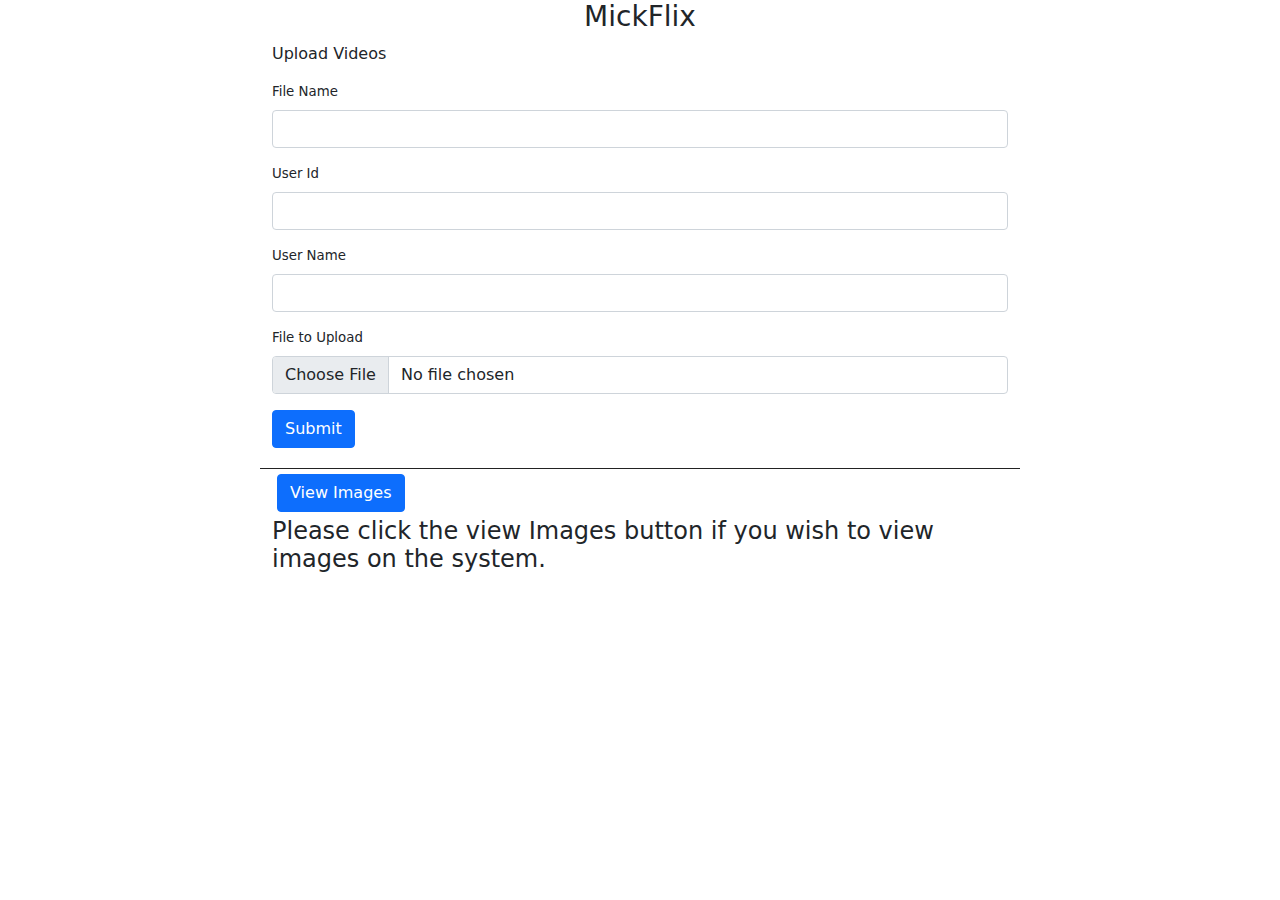
<file: index.html>
<!doctype html>
<html lang="en" ng-app="Dashboard">
  <head>
    <meta charset="UTF-8">

    <title>MickFlix</title>

      <link rel="stylesheet" type="text/css" href="CSS/bootstrap.min.css">
      <script type="text/javascript" src="JS/bootstrap.js"></script>
      <script type="text/javascript" src="JS/bootstrap.bundle.min.js"></script>
      <script type="text/javascript" src="JS/jquery-3.6.0.min.js"></script>

      <script type="text/javascript" src="JS/app.js"></script>

  </head>
  
  <body>

    <div  class="container">

        <!--Header-->
        <div class="row align-items-start">
            <div class="col-2"  ></div>

            <div class="col-8" style="text-align: center;">
              <h3>MickFlix</h3>
            </div>

            <div class="col-2"  ></div>
        </div>

        <!--New Asset Box-->
        <div class="row align-items-start">
            <div class="col-2"  ></div>

            <div class="col-8" style="text-align: left;border-bottom:1px solid #222222;">
              <p>Upload Videos</p>

              <form style="font-size: 10pt;" id="newAssetForm">
                <div class="mb-3">
                  <label for="FileName" class="form-label">File Name</label>
                  <input type="text" class="form-control" id="FileName">
                </div>

                <div class="mb-3">
                  <label for="userID" class="form-label">User Id</label>
                  <input type="string" class="form-control" id="userID">
                </div>

                <div class="mb-3">
                  <label for="userName" class="form-label">User Name</label>
                  <input type="text" class="form-control" id="userName">
                </div>

                <div class="mb-3">
                  <label for="UpFile" class="form-label">File to Upload</label>
                  <input type="file" class="form-control" id="UpFile">
                </div>
            
                <button type="button" id="subNewForm" class="btn btn-primary">Submit</button> <br/><br/>
                
              </form>
            </div>

            <div class="col-2"  ></div>
        </div>

        <!-- view Asset Area-->
        <div class="row align-items-start">
            <div class="col-2"  ></div>

            <div class="col-8" style="text-align: left;" >
              <div style="padding:5px;">
                <button  id = "retImages" type="button" class="btn btn-primary">View Images</button>
              </div>

              <div id="ImageList">

                <h4>Please click the view Images button if you wish to view images on the system.</h4>

              </div>
            </div>

            <div class="col-2"  ></div>
        </div>

    </div>
  
  </body>
</html>
</file>
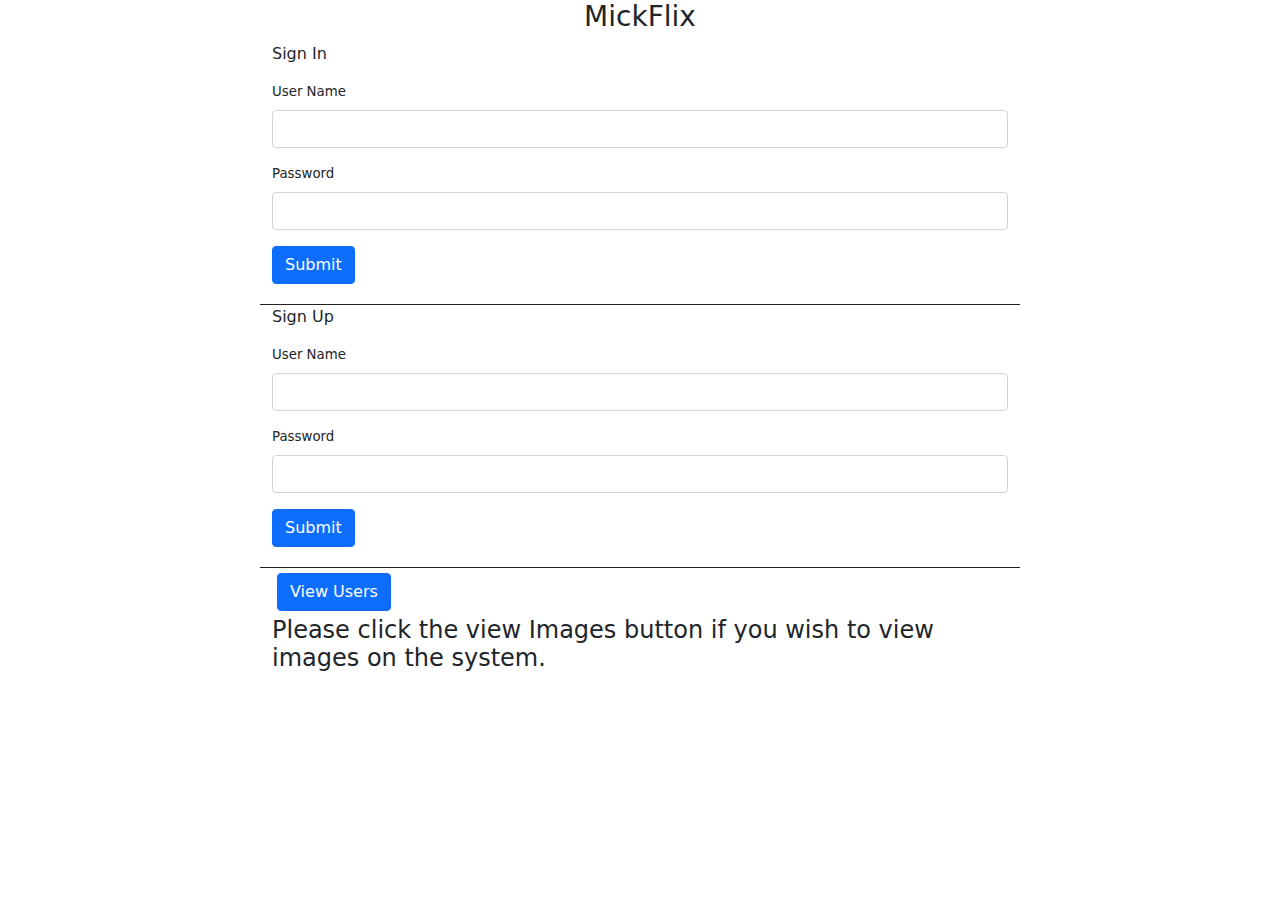
<file: index2.html>
<!doctype html>
<html lang="en" ng-app="Dashboard">
  <head>
    <meta charset="UTF-8">

    <title>MickFlix</title>

      <link rel="stylesheet" type="text/css" href="CSS/bootstrap.min.css">
      <script type="text/javascript" src="JS/bootstrap.js"></script>
      <script type="text/javascript" src="JS/bootstrap.bundle.min.js"></script>
      <script type="text/javascript" src="JS/jquery-3.6.0.min.js"></script>

      <script type="text/javascript" src="JS/app2.js"></script>

  </head>
  
  <body>

    <div  class="container">

        <!--Header-->
        <div class="row align-items-start">
            <div class="col-2"  ></div>

            <div class="col-8" style="text-align: center;">
              <h3>MickFlix</h3>
            </div>

            <div class="col-2"  ></div>
        </div>

        <!--New Asset Box-->
        <div class="row align-items-start">
            <div class="col-2"  ></div>

            <div class="col-8" style="text-align: left;border-bottom:1px solid #222222;">
              <p>Sign In</p>

              <form style="font-size: 10pt;" id="loginForm">
                <div class="mb-3">
                  <label for="userName" class="form-label">User Name</label>
                  <input type="text" class="form-control" id="userName">
                </div>

                <div class="mb-3">
                  <label for="pass" class="form-label">Password</label>
                  <input type="text" class="form-control" id="pass">
                </div>
            
                <button type="button" id="enterForm" class="btn btn-primary">Submit</button> <br/><br/>
                
              </form>
            </div>

            <div class="col-2"  ></div>
        </div>

        <!--New Asset Box-->
        <div class="row align-items-start">
            <div class="col-2"  ></div>

            <div class="col-8" style="text-align: left;border-bottom:1px solid #222222;">
              <p>Sign Up</p>

              <form style="font-size: 10pt;" id="newAssetForm">
                <div class="mb-3">
                  <label for="userNameSignUp" class="form-label">User Name</label>
                  <input type="text" class="form-control" id="userNameSignUp">
                </div>

                <div class="mb-3">
                  <label for="passSignUp" class="form-label">Password</label>
                  <input type="text" class="form-control" id="passSignUp">
                </div>
            
                <button type="button" id="subNewForm" class="btn btn-primary">Submit</button> <br/><br/>
                
              </form>
            </div>

            <div class="col-2"  ></div>
        </div>

        <!-- view Asset Area-->
        <div class="row align-items-start">
            <div class="col-2"  ></div>

            <div class="col-8" style="text-align: left;" >
              <div style="padding:5px;">
                <button  id = "retUsers" type="button" class="btn btn-primary">View Users</button>
              </div>

              <div id="userList">

                <h4>Please click the view Images button if you wish to view images on the system.</h4>

              </div>
            </div>

            <div class="col-2"  ></div>
        </div>

    </div>
  
  </body>
</html>
</file>
